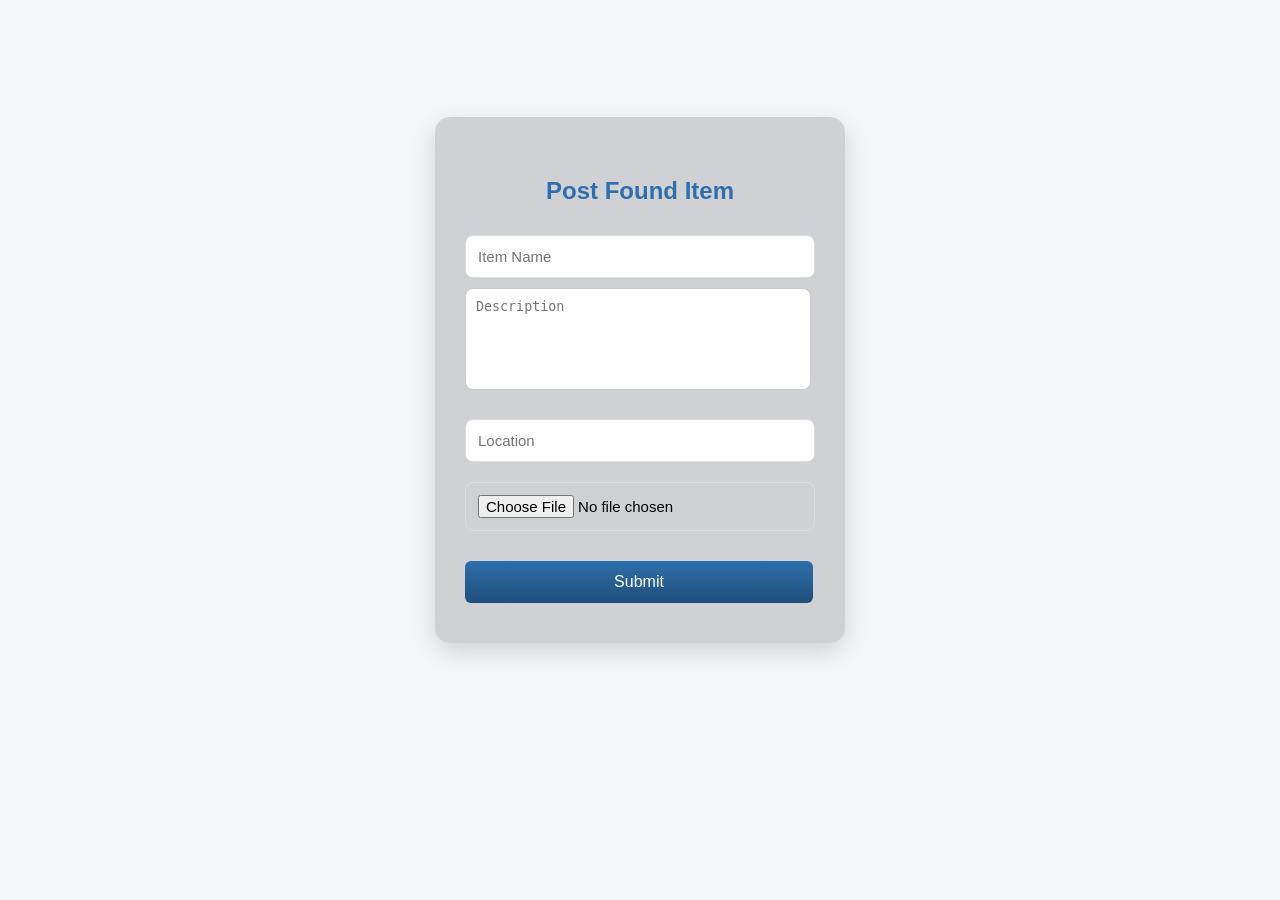
<file: templates/post_found.html>
<!DOCTYPE html>
<html>

<head>

    <title>Post Found Item</title>

    <link rel="stylesheet" href="/static/css/style.css">

</head>

<body>

    <div class="form-container">
        <div class="form-box">
            <h2>Post Found Item</h2>

            <form method="POST" enctype="multipart/form-data">
                <input type="text" name="item_name" placeholder="Item Name" required>
                <textarea name="description" placeholder="Description" required></textarea>
                <input type="text" name="location" placeholder="Location" required>
                <input type="file" name="image" placeholder="Upload" required>
                <button type="submit"  class="submit-btn">Submit</button>
            </form>
        </div>
    </div>

</body>

</html>
</file>
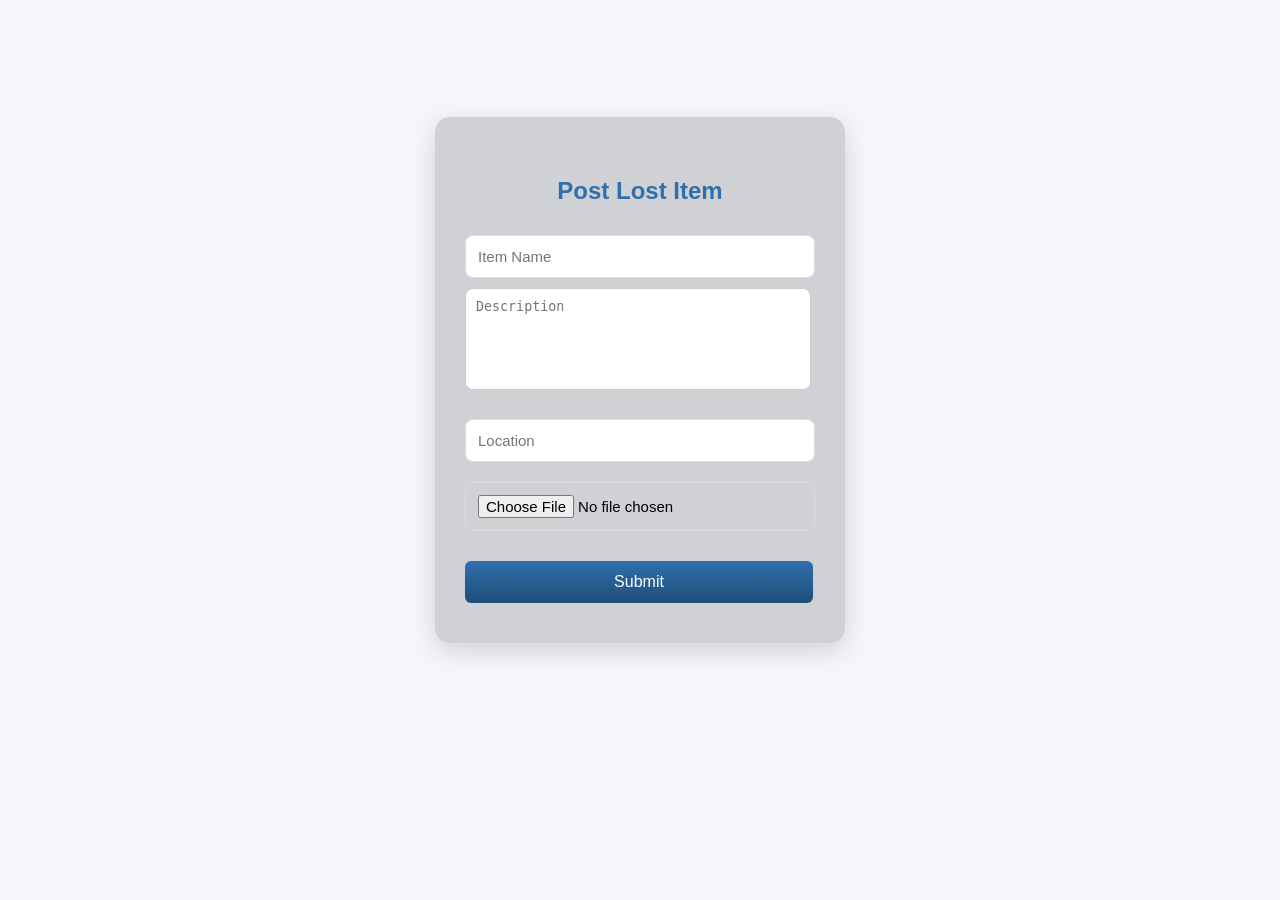
<file: templates/post_lost.html>
<!DOCTYPE html>
<html>

<head>

    <title>Post Lost Item</title>
    <link rel="stylesheet" href="/static/css/style.css">
</head>

<body>
    <div class="form-container">
        <div class="form-box">
            <h2>Post Lost Item</h2>
          
            <form method="POST" enctype="multipart/form-data">

                <input type="text" name="item_name" placeholder="Item Name" required>

                <textarea name="description" placeholder="Description" required></textarea>

                <input type="text" name="location" placeholder="Location" required>

                <input type="file" name="image" placeholder="Upload" required>

                <button type="submit" class="submit-btn">Submit</button>

            </form>
        </div>
    </div>

</body>

</html>
</file>
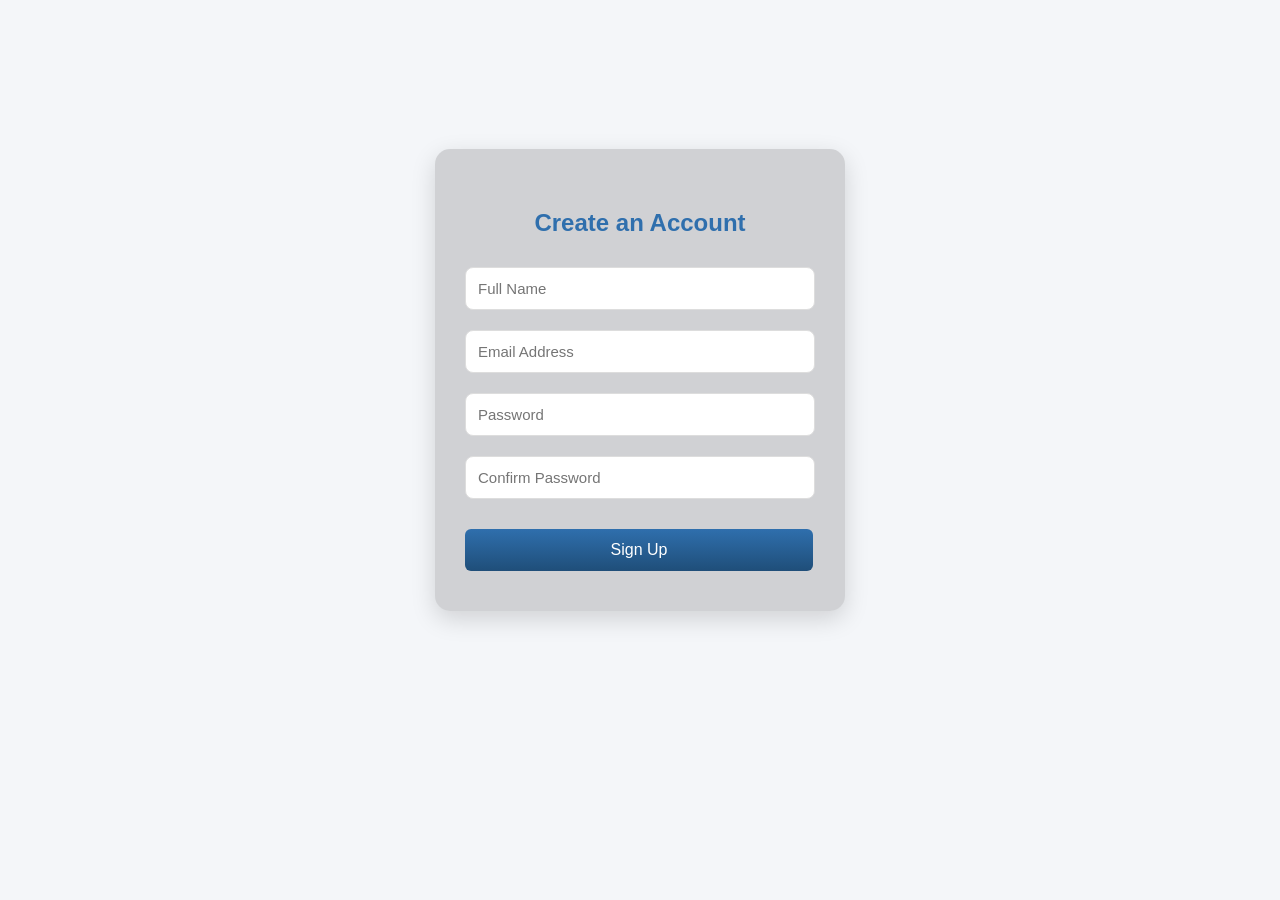
<file: templates/register.html>
<!DOCTYPE html>
<html>
<head>
    <title>Register</title>
    <link rel="stylesheet" href="/static/css/style.css">
</head>
<body>
    <div class="form-container">
        <div class="form-box">
            <h2>Create an Account</h2>
            <form method="POST">
                <input type="text" name="name" placeholder="Full Name" required>
                <input type="email" name="email" placeholder="Email Address" required>
                <input type="password" name="password" placeholder="Password" required>
                <input type="password" placeholder="Confirm Password" required>
                <button type="submit" class="submit-btn">Sign Up</button>
            </form>
        </div>
    </div>
</body>
</html>
</file>
<file: static/css/style.css>
body {
    background: linear-gradient(135deg, #3a7bd5, #1f4e79);
    font-family: Arial;
    margin: 0;
    background: #f4f6f9;
}
header {
    position: sticky;
    display: flex;
    justify-content: space-between;
    align-items: center;
    padding: 15px 40px;
    background: linear-gradient(#2f6fad, #1f4e79);
    color: white;
}
nav {
    display: flex;
    align-items: center;
    justify-content: flex-end;
    gap: 20px;
}
nav a {
    margin: 0 10px;
    color: white;
    text-decoration: none;
}
.logo {
    font-size: 20px;
    font-weight: bold;
}
.index-hero {
    text-align: center;
    padding-top: 66px;
    background: linear-gradient(#3a7bd5, #1f4e79);
    color: white;
    height: 42vh;
}
.index-hero h1 {
    padding-top: 55px;
    font-size: 45px;
}
.index-hero form input {
    width: 300px;
    padding: 7px;
}
.index-hero form button {
    padding: 6px;
}
.index-hero p {
    font-size: 24px;
}
.hero-buttons {
    margin-top: 20px;
}
.index-gero-btn {
    padding: 15px 35px;
    border-radius: 5px;
    text-decoration: none;
    margin: 5px;
    display: inline-block;
    font-size: 20px;
}
.yellow {
    background: #ffc107
}
.blue {
    background: #17a2b8
}
.green {
    background: #28a745;
    color: white
}
.icons {
    display: flex;
    justify-content: center;
    gap: 38px;
    padding: 30px;
    padding-top: 66px;
}
.icon-card {
    width: 92px;
    height: 92px;
    background: white;
    display: flex;
    align-items: center;
    justify-content: center;
    border-radius: 50%;
    font-size: 30px;
    box-shadow: 0 3px 10px rgba(0, 0, 0, 0.2);
}
.icon-card:hover {
    height: 110px;
    width: 110px;
}
.hero-buttons a :hover {
    font-size: 30px;
}
.form-container {
    display: flex;
    justify-content: center;
    align-items: center;
    min-height: 80vh;
    padding: 20px;
}
.form-container form {
    margin-right: 26px;
}
.form-box {
    width: 100%;
    background: rgba(0, 0, 0, 0.15);
    padding: 40px 30px;
    border-radius: 15px;
    box-shadow: 0 8px 25px rgba(0, 0, 0, 0.15);
    text-align: center;
}
.form-box h2 {
    margin-bottom: 20px;
    color: #2f6fad;
}
.form-box input {
    width: 100%;
    padding: 12px;
    margin: 10px 0;
    border-radius: 6px;
    border: 1px solid #ccc;
    font-size: 15px;
}
.form-box input {
    border: 1px solid #ddd;
    border-radius: 8px;
    transition: 0.3s;
}
.form-box input:focus {
    border-color: #2f6fad;
    outline: none;
    box-shadow: 0 0 5px rgba(47, 111, 173, 0.3);
}
.submit-btn {
    width: 348px;
    padding: 12px;
    background: linear-gradient(#2f6fad, #1f4e79);
    color: white;
    border: none;
    border-radius: 6px;
    font-size: 16px;
    cursor: pointer;
    transition: 0.3s;
    margin-top: 20px;
}
.submit-btn:hover {
    background: #1f4e79;
}
.label-input {
    display: flex;
    margin-top: 22px;
}
.edit-profile-submit {
    margin-top: 25px;
    padding: 7px;
}
.nav-profile {
    width: 35px;
    height: 35px;
    border-radius: 50%;
    cursor: pointer;
    object-fit: cover;
}
.profile-container {
    width: 60%;
    margin-top: 50px;
    text-align: center;
    margin-left: 340px;
}
.profile-header {
    background: linear-gradient(to right, #6a11cb, #2575fc);
    padding: 30px;
    border-radius: 15px;
    color: white;
}
.profile-pic {
    width: 100px;
    border-radius: 50%;
    margin-bottom: 10px;
}
.profile-stats {
    display: flex;
    justify-content: space-around;
    margin-top: 20px;
}
.card {
    background: white;
    padding: 20px;
    width: 30%;
    border-radius: 10px;
    box-shadow: 0px 4px 10px rgba(0, 0, 0, 0.1);
}
.profile-actions {
    margin-top: 60px;
}
.edit-profile-anchor {
    margin-top: 42px;
}
.edit-profile-btn {
    padding: 10px 20px;
    margin: 10px;
    background: #2575fc;
    color: white;
    text-decoration: none;
    border-radius: 8px;
    font-size: 16px;
}
.btn {
    padding: 10px 20px;
    margin: 10px;
    background: #2575fc;
    color: white;
    text-decoration: none;
    border-radius: 8px;
}
.logout-btn {
    background: red;
    color: white;
    padding: 10px 20px;
    border-radius: 8px;
    text-decoration: none;
}
.profile-logout {
    margin-top: 38px;
    font-size: 20px;
}
.voucher-section {
    margin-top: 45px;
    text-align: center;
    text-decoration: none;
    color: #2575fc;
}
.voucher-card {
    background: white;
    padding: 15px;
    margin: 10px;
    border-radius: 10px;
    display: inline-block;
    width: 200px;
    box-shadow: 0px 4px 10px rgba(0, 0, 0, 0.1);
}
.claim-container {
    width: 400px;
    margin: 60px auto;
    text-align: center;
    background: #ffffff;
    padding: 25px;
    border-radius: 12px;
    box-shadow: 0 4px 12px rgba(0, 0, 0, 0.1);
}
.claim-img {
    width: 150px;
    height: 150px;
    object-fit: cover;
    border-radius: 10px;
    margin: 15px 0;
}
.claim-user {
    color: gray;
    margin-bottom: 15px;
}
textarea {
    width: 100%;
    height: 80px;
    padding: 10px;
    border-radius: 8px;
    border: 1px solid #ccc;
    resize: none;
    margin-bottom: 15px;
}
.claim-btn {
    background: #4CAF50;
    color: white;
    border: none;
    padding: 10px 18px;
    border-radius: 8px;
    cursor: pointer;
}
.claim-btn:hover {
    background: #45a049;
}
.success-msg {
    background: #d4edda;
    color: #155724;
    padding: 10px;
    border-radius: 6px;
    margin-bottom: 15px;
}
.item-list {
    width: 500px;
    margin: auto;
}
.item {
    background: white;
    padding: 20px;
    margin: 15px 0;
    border-radius: 8px;
}
.claim-box {
    width: 350px;
    margin: 40px auto;
    text-align: center;
}
.profile {
    text-align: center;
    margin-top: 30px;
}
.profile-pic {
    width: 130px;
    height: 130px;
    border-radius: 50%;
    background-size: 115%;
    background-position: center;
    overflow: hidden;
}
.leaderboard {
    width: 300px;
    margin: auto;
}
.admin {
    width: 400px;
    margin: 40px auto;
}
.profile-menu {
    position: relative;
    display: inline-block;
}
.profile-icon {
    font-size: 32px;
    cursor: pointer;
    color: white;
}
.dropdown-menu {
    display: none;
    position: absolute;
    right: 0;
    background: white;
    min-width: 160px;
    box-shadow: 0 5px 15px rgba(0, 0, 0, 0.2);
    border-radius: 6px;
    overflow: hidden;
}
.dropdown-menu a {
    display: block;
    padding: 12px;
    text-decoration: none;
    color: black;
}
.dropdown-menu a:hover {
    background: #f2f2f2;
}
.hero form {
    display: flex;
    justify-content: center;
    align-items: center;
    gap: 10px;
    border-radius: 12px;
    padding-left: 10px;
}
.hero form input {
    padding: 10px;
    border-radius: 10px;
    border: none;
    width: 340px;
}
.hero form button {
    padding: 10px 15px;
    border-radius: 8px;
    border: none;
    cursor: pointer;
    background-color: white;
}
.items-container {
    display: flex;
    justify-content: center;
    flex-wrap: wrap;
    gap: 20px;
    padding: 40px 20px;
}
.item-card {
    width: 860px;
    height: 600px;
    background: #fff;
    border-radius: 12px;
    padding: 15px;
    box-shadow: 0 4px 15px rgba(0, 0, 0, 0.1);
    text-align: center;
    transition: 0.3s;
    margin-top: 30px;
}
.item-card h3 {
    font-size: 30px;
}
.item-card p {
    font-size: 18px;
}
.item-card .back-btn {
    font-size: 25px;
    text-decoration: none;
    color: white;
    border: 2px solid black;
    border-radius: 7px;
    padding: 5px;
    background-color: #1d4a88;
}
.item-card:hover {
    transform: translateY(-5px);
}
.item-card img {
    width: 320px;
    height: 320px;
    object-fit: cover;
    border-radius: 10px;
    margin-top: 20px;
}
.item-card h4 {
    margin-top: 10px;
    font-size: 18px;
}
.top-header {
    padding: 20px;
    background-color: #1d4a88;
    color: white;
    text-align: center;
    font-size: 22px;
    font-weight: bold;
    height: 7vh;
}
.top-header h2 {
    margin-bottom: 30px;
}
@media (max-width: 600px) {
    .item-card {
        width: 90%;
    }

    .item-card img {
        height: 180px;
    }
}
.search-container {
    width: 1200px;
    margin: auto;
    margin-top: 65px;
}
.search-box {
    width: 1178px;
    padding: 10px;
    margin-bottom: 20px;
}
.search-card {
    display: flex;
    gap: 15px;
    background: #fff;
    padding: 15px;
    margin-bottom: 20px;
    border-radius: 10px;
    box-shadow: 0 4px 10px rgba(0, 0, 0, 0.1);
}
.search-card img {
    width: 120px;
    height: 120px;
    object-fit: cover;
    border-radius: 8px;
}
.card-info {
    flex: 1;
}
.btn-claim {
    display: inline-block;
    padding: 8px 15px;
    background: #ff4d4d;
    color: white;
    text-decoration: none;
    border-radius: 5px;
    margin-top: 10px;
}
.found-label {
    display: inline-block;
    padding: 5px 10px;
    background: green;
    color: white;
    border-radius: 5px;
    margin-top: 10px;
}
body {
    background: #f4f6f9;
    font-family: Arial;
}
.admin-navbar {
    background: #4e73df;
    color: white;
    padding: 15px 30px;
    display: flex;
    justify-content: space-between;
    align-items: center;
    height: 53px;
}
.admin-navba h2 {
    font-size: 30px;
}
.admin-navba .admin-nav-links a {
    font-size: 25px;
}
.admin-nav-links a {
    color: white;
    margin-left: 20px;
    text-decoration: none;
}
.admin-container {
    margin-left: 446px;
    margin-top: 45px;
}
.admin-card {
    background: white;
    padding: 20px;
    margin-bottom: 25px;
    border-radius: 8px;
    box-shadow: 0 4px 12px rgba(0, 0, 0, 0.1);
    width: 737px;
}
.admin-card :hover {
    transform: translateY(-5px);
}
.admin-cardh3 {
    margin-bottom: 10px;
    border-bottom: 1px solid #ddd;
    padding-bottom: 8px;
}
.admin-claim-box {
    display: flex;
    justify-content: space-between;
    align-items: center;
    background: #fafafa;
    padding: 12px;
    margin-top: 10px;
    border-radius: 6px;
}
.admin-actions a {
    padding: 6px 14px;
    border-radius: 5px;
    text-decoration: none;
    color: white;
    font-size: 14px;
}
.admin-approve {
    background: #28a745;
}
.admin-reject {
    background: #dc3545;
}
.admin-btn {
    padding: 10px 15px;
    border: 1px solid #ccc;
    cursor: pointer;
    background: #4e73df;
    color: white;
    border-radius: 6px;
    text-decoration: none;
}
.admin-btn:hover {
    background: #2e59d9;
}
.admin-settings-navbar {
    background: linear-gradient(135deg, #4e73df, #6f8ef6);
    padding: 20px;
    text-align: center;
    color: white;
    font-size: 22px;
    font-weight: bold;
    letter-spacing: 1px;
}
.admin-settings-container {
    display: flex;
    justify-content: center;
    align-items: center;
    height: 80vh;
}
.admin-settings-card {
    width: 420px;
    background: #ffffff;
    padding: 30px;
    border-radius: 12px;
    box-shadow: 0 6px 20px rgba(0, 0, 0, 0.1);
    text-align: center;
}
.admin-settings-card h3 {
    margin-bottom: 20px;
    color: #333;
}
.admin-settings-card input {
    width: 90%;
    padding: 10px;
    border-radius: 8px;
    border: 1px solid #ccc;
    margin-top: 5px;
    transition: 0.3s;
}
.admin-settings-card input:focus {
    border-color: #4e73df;
    outline: none;
    box-shadow: 0 0 5px rgba(78, 115, 223, 0.3);
}
.admin-settings-btn {
    margin-top: 15px;
    background: #4e73df;
    color: white;
    border: none;
    padding: 10px 20px;
    border-radius: 8px;
    cursor: pointer;
    transition: 0.3s;
}
.admin-settings-btn:hover {
    background: #2e59d9;
}
.admin-settings-an {
    display: inline-block;
    margin-top: 15px;
    text-decoration: none;
    color: #555;
    font-size: 14px;
}
.admin-settings-an:hover {
    color: #000;
}
.reward-container {
    margin-top: 30px;
    margin-left: 390px;
    width: 875px;
}
.title {
    text-align: center;
    color: #333;
}
.reward-card {
    background: white;
    padding: 20px;
    border-radius: 10px;
    box-shadow: 0 5px 15px rgba(0, 0, 0, 0.1);
}
.header {
    display: flex;
    justify-content: space-between;
    background: linear-gradient(to right, #3b5998, #4e73df);
    color: white;
    padding: 15px;
    border-radius: 8px;
}
.leaderboard-link {
    color: white;
    text-decoration: none;
}
.user-box {
    display: flex;
    justify-content: space-between;
    align-items: center;
    background: #f7f7f7;
    padding: 20px;
    margin-top: 15px;
    border-radius: 8px;
}
.trophy {
    font-size: 60px;
}
.leaderboard {
    margin-top: 20px;
}
.leader-item {
    display: flex;
    justify-content: space-between;
    padding: 10px;
    border-bottom: 1px solid #ddd;
}
.rank {
    color: orange;
    font-weight: bold;
}
.name {
    flex: 1;
    margin-left: 10px;
}
.points {
    font-weight: bold;
}
.footer {
    background: #2c3e50;
    color: white;
    padding: 40px 20px 10px;
    margin-top: 50px;
}
.footer-container {
    display: flex;
    justify-content: space-between;
    flex-wrap: wrap;
}
.footer-section {
    width: 30%;
}
.footer-section h3 {
    margin-bottom: 10px;
}
.footer-section a {
    color: #ccc;
    text-decoration: none;
}
.footer-section a:hover {
    color: #f1c40f;
}
.footer-bottom {
    text-align: center;
    margin-top: 20px;
    border-top: 1px solid #555;
    padding-top: 10px;
}
.social-icons a {
    color: white !important;   
    font-size: 20px;
    text-decoration: none;   
    border: none;            
    outline: none;           
    display: inline-block;
}
.social-icons a:hover {
    color: #f1c40f;
}
@media (max-width: 768px) {
    .footer-container {
        flex-direction: column;
        text-align: center;
    }
    .footer-section {
        width: 100%;
        margin-bottom: 20px;
    }
}
@media (max-width: 768px) {
    header {
        display: flex;
        justify-content: space-between;
        align-items: center;
    }
    nav {
        display: flex;
        justify-content: flex-end;
        width: auto;
    }
    .logo {
        margin: 0;
    }
    .nav-right {
        display: flex;
        align-items: center;
        gap: 10px;
    }
    nav a[href="/"],
    nav a[href="/post_lost"],
    nav a[href="/post_found"] {
        display: none;
    }
}
@media (max-width: 480px) {
    header {
        flex-direction: row;
        text-align: center;
        padding: 15px;
    }
    nav {
        flex-wrap: wrap;
        justify-content: center;
        gap: 1px;
        margin-top: 10px;
        padding-left: 30px;
    }
    nav a {
        font-size: 18px;
    }
    .profile-icon {
        font-size: 26px;
    }
    .index-hero {
        padding: 35px 15px;
        height: auto;
    }
    .index-hero h1 {
        font-size: 18px;
        padding-top: 14px;
    }
    .index-hero p {
        font-size: 16px;
    }
    .index-hero-btn {
        padding: 10px 20px;
        font-size: 14px;
    }
    .index-hero form input {
        width: 200px;
    }
    .icons {
        flex-wrap: wrap;
        gap: 20px;
        padding-top: 30px;
    }
    .icon-card {
        width: 70px;
        height: 70px;
        font-size: 22px;
    }
    .form-box,
    .item-list,
    .admin {
        width: 90%;
    }
    .hide-mobile {
        display: none;
    }
    .reward-container {
        margin-top: 30px;
        margin-left: 10px;
        width: 354px;
        margin-right: 12px;
        margin-bottom: 30px;
    }
    .title {
        font-size: 25px;
    }
    .reward-card {
        margin-right: 12px;
    }
    .header h2 {
        font-size: 18px;
    }
}
@media (min-width: 481px) and (max-width: 768px) {
    header {
        flex-direction: column;
        text-align: center;
    }
    nav {
        flex-wrap: wrap;
        justify-content: center;
    }
    .index-hero {
        height: auto;
        padding: 50px 20px;
    }
    .index-hero h1 {
        font-size: 32px;
    }
    .index-hero p {
        font-size: 18px;
    }
    .index-gero-btn {
        font-size: 16px;
        padding: 12px 25px;
    }
    .index-hero form input {
        width: 200px;
    }
    .icons {
        flex-wrap: wrap;
    }
    .item-list {
        width: 85%;
    }
    .form-box {
        width: 80%;
        height: 50vh;
    }
    .reward-container {
        margin-top: 30px;
        margin-left: 26px;
        width: 354px;
    }
}
@media (min-width: 769px) and (max-width: 1024px) {
    .index-hero h1 {
        font-size: 38px;
    }
    .index-hero p {
        font-size: 20px;
    }
    .item-list {
        width: 70%;
    }
    .profile-container {
        margin-top: 102px;
        width: 840px;
        margin-left: 68px;
    }
    .label-input {
        margin-top: 55px;
        font-size: 32px;
    }
    .edit-profile-submit {
        margin-top: 85px;
        padding: 15px;
        font-size: 36px;
    }
    .profile-header {
        padding: 190px;
        height: 40vh;
    }
    .profile-pic {
        width: 270px;
        height: 270px;
    }
    .profile-header h2 {
        font-size: 54px;
        font-weight: bold;
    }
    .profile-header p {
        font-size: 42px;
    }
    .logout-btn {
        font-size: 58px;
        text-decoration: none;
        padding: 20px;
    }
    .profile-logout {
        margin-top: 85px;
    }
    .btn {
        font-size: 45px;
        padding: 23px
    }
    .voucher-section {
        margin-top: 84px;
    }
    .form-box {
        width: 80%;
        height: 50vh;
    }
    .form-box textarea {
        width: 50%;
        font-size: 30px;
        margin-top: 30px;
        padding-right: 385px;
    }
    .form-box h2 {
        margin-top: 70px;
        font-size: 80px;
    }
    .form-box input {
        font-size: 45px;
        margin-top: 30px;
        padding: 17px;
    }
    .submit-btn {
        margin-top: 68px;
        font-size: 50px;
        width: 752px;
    }
    .edit-profile-btn {
        font-size: 50px;
    }
    .edit-profile-anchor {
        margin-top: 100px;
    }
    .profile-actions {
        margin-top: 100px;
    }
    .reward-container {
        margin-top: 30px;
        margin-left: 18px;
        width: 363px;
    }
    .reward-container {
        margin-top: 30px;
        margin-left: 26px;
        width: 354px;
    }
    .search-container {
        width: 1200px;
        margin: auto;
        margin-top: 78px;
        margin-left: 52px;
    }
    .search-container h2 {
        font-size: 55px;
    }
    .search-container h3 {
        font-size: 40px;
        margin-top: 60px;
    }
    .search-card {
        margin-right: 60px;
    }
    .search-box {
        width: 1120px;
        font-size: 35px;
    }
    .search-card img {
        width: 185px;
        height: 185px;
    }
    .card-info {
        font-size: 38px;
    }
    .claim-container {
        width: 775px;
        margin-top: 335px;
        margin-left: 80px;
        height: 57vh;
    }
    .claim-container h2 {
        font-size: 55px;
    }
    .claim-container h3 {
        font-size: 45px;
    }
    .claim-container form {
        margin: 35px;
    }
    .claim-container textarea {
        font-size: 28px;
        height: 100px;
    }
    .claim-img {
        width: 286px;
        height: 286px;
    }
    .claim-user {
        font-size: 36px;
    }
    .claim-btn {
        font-size: 37px;
        padding: 25px;
        margin-top: 20px;
    }
    .top-header h2 {
        font-size: 60px;
    }
    .item-card {
        width: 805px;
        height: 1200px;
        margin-top: 85px;
    }
    .item-card h3 {
        font-size: 48px;
    }
    .item-card p {
        font-size: 42px;
    }
    .item-card img {
        width: 600px;
        height: 600px;
        margin-top: 40px;
    }
    .item-card .back-btn {
        text-decoration: none;
        font-size: 46px;
        color: white;
        border: 2px solid black;
        padding: 12px;
        border-radius: 7px;
        background-color: #1d4a88;
    }
    .admin-navbar {
        height: 155px;
    }
    .admin-navbar h2 {
        font-size: 40px;
    }
    .admin-navbar .admin-nav-links {
        font-size: 37px;
    }
    .admin-container {
        margin-left: 30px;
        margin-right: 30px;
        width: 920px;
    }
    .admin-card {
        width: 882px;
    }
    .admin-container .admin-card h3 {
        font-size: 58px;
    }
    .admin-container .admin-card .admin-claim-box p {
        font-size: 38px;
    }
    .admin-container .admin-card .admin-claim-box .admin-actions a {
        font-size: 30px;
    }
    .admin-container .admin-card .admin-btn {
        font-size: 38px;
    }
    .admin-settings-navbar {
        font-size: 50px;
    }
    .admin-settings-card {
        width: 758px;
        height: 780px;
        margin-bottom: 245px;
    }
    .admin-settings-card h3 {
        font-size: 59px;
    }
    .admin-settings-card form {
        font-size: 47px;
    }
    .admin-settings-card form input {
        width: 500px;
        font-size: 35px;
        color: #787373;
    }
    .admin-settings-card form .admin-settings-btn {
        font-size: 41px;
    }
    .admin-settings-card .admin-settings-an {
        font-size: 48px;
    }
}
@media (min-width: 1025px) {
    .index-hero {
        height: 38vh;
    }
    .index-hero h1 {
        font-size: 48px;
    }
    .index-hero p {
        font-size: 22px;
    }
    .item-list {
        width: 500px;
    }
    .form-box {
        width: 350px;
    }
}
</file>
